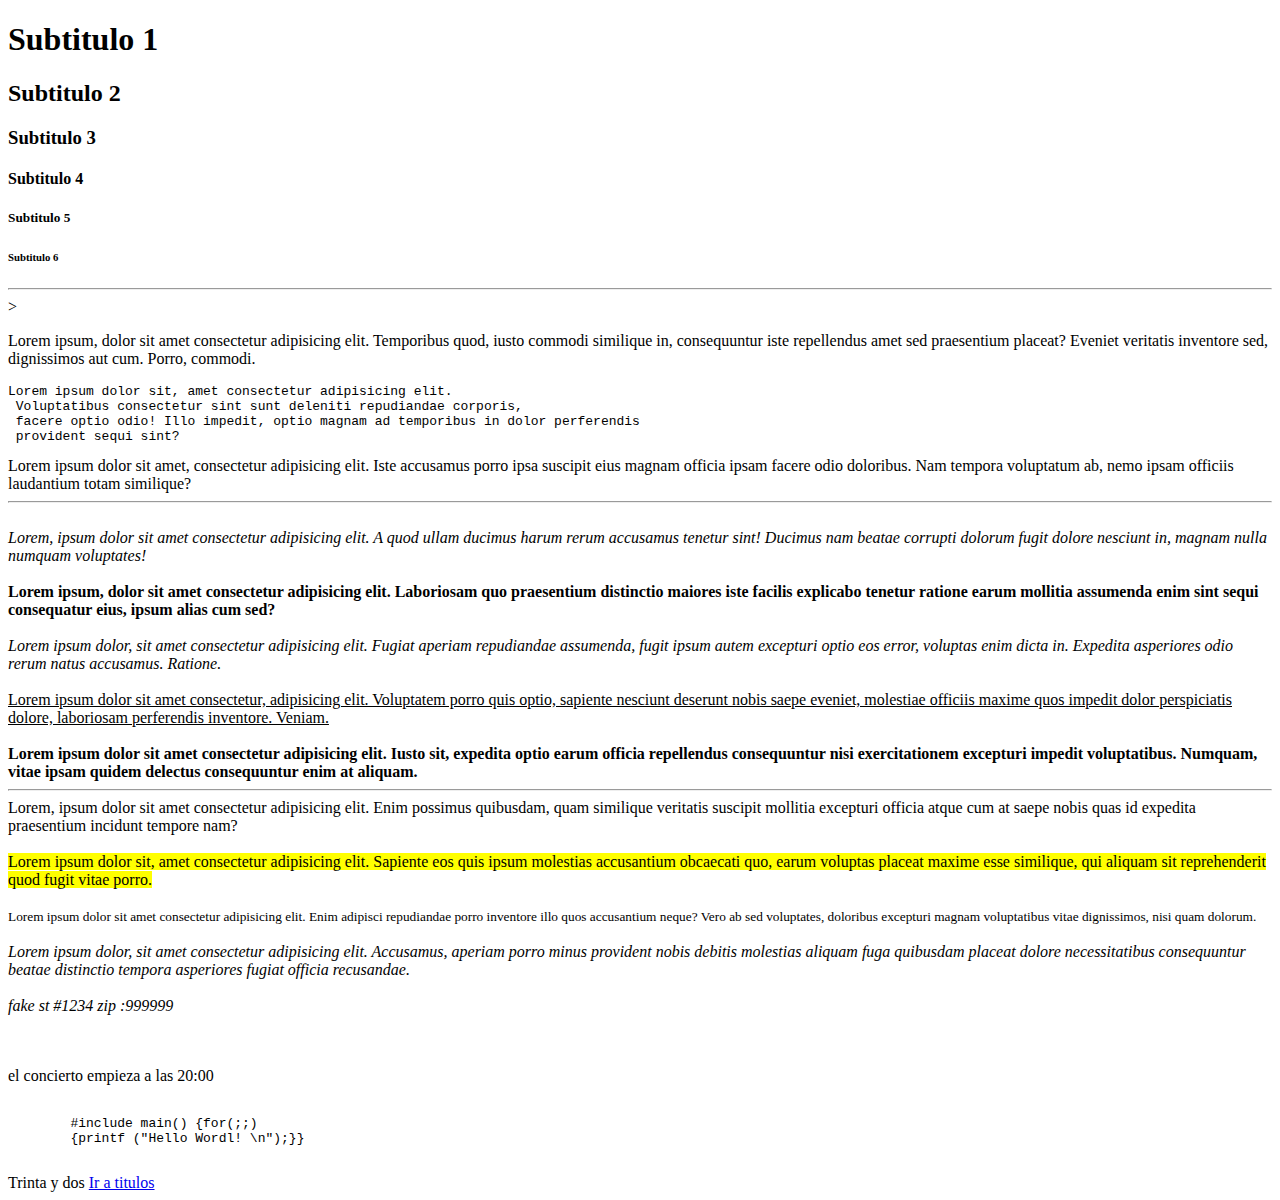
<file: index.html>
<!DOCTYPE html>
<html lang="en">
<head>
    <meta charset="utf-8">
    <title>Modulo Contenido</title>
</head>
<body>
<h1 id="Titulo">Subtitulo 1</h1>
<h2>Subtitulo 2</h2>
<h3>Subtitulo 3</h3>
<h4>Subtitulo 4</h4>
<h5>Subtitulo 5</h5>
<h6>Subtitulo 6</h6>
<hr>
<!-- Cuerpo del texto  esto es un comentario  -->>
<p>
Lorem ipsum, dolor sit amet consectetur adipisicing elit. Temporibus quod, iusto commodi similique in, consequuntur iste repellendus amet sed praesentium placeat? Eveniet veritatis inventore sed, dignissimos aut cum. Porro, commodi.
</p>
<pre>
Lorem ipsum dolor sit, amet consectetur adipisicing elit.
 Voluptatibus consectetur sint sunt deleniti repudiandae corporis, 
 facere optio odio! Illo impedit, optio magnam ad temporibus in dolor perferendis 
 provident sequi sint?
</pre>
<span>
Lorem ipsum dolor sit amet, consectetur adipisicing elit. Iste accusamus porro ipsa suscipit eius magnam officia ipsam facere odio doloribus. Nam tempora voluptatum ab, nemo ipsam officiis laudantium totam similique?
</span>
<hr>
<br>
<em>Lorem, ipsum dolor sit amet consectetur adipisicing elit. A quod ullam ducimus harum rerum accusamus tenetur sint! Ducimus nam beatae corrupti dolorum fugit dolore nesciunt in, magnam nulla numquam voluptates!</em>
<br><br>
<strong> Lorem ipsum, dolor sit amet consectetur adipisicing elit. Laboriosam quo praesentium distinctio maiores iste facilis explicabo tenetur ratione earum mollitia assumenda enim sint sequi consequatur eius, ipsum alias cum sed?</strong>
<br><br>
<i>Lorem ipsum dolor, sit amet consectetur adipisicing elit. Fugiat aperiam repudiandae assumenda, fugit ipsum autem excepturi optio eos error, voluptas enim dicta in. Expedita asperiores odio rerum natus accusamus. Ratione.</i>
<br><br>
<u>Lorem ipsum dolor sit amet consectetur, adipisicing elit. Voluptatem porro quis optio, sapiente nesciunt deserunt nobis saepe eveniet, molestiae officiis maxime quos impedit dolor perspiciatis dolore, laboriosam perferendis inventore. Veniam.</u>
<br><br>
<b>Lorem ipsum dolor sit amet consectetur adipisicing elit. Iusto sit, expedita optio earum officia repellendus consequuntur nisi exercitationem excepturi impedit voluptatibus. Numquam, vitae ipsam quidem delectus consequuntur enim at aliquam.</b>
<br><hr>
Lorem, ipsum dolor sit amet consectetur adipisicing elit. Enim possimus quibusdam, quam similique veritatis suscipit mollitia excepturi officia atque cum at saepe nobis quas id expedita praesentium incidunt tempore nam?
<br><br>
<mark>Lorem ipsum dolor sit, amet consectetur adipisicing elit. Sapiente eos quis ipsum molestias accusantium obcaecati quo, earum voluptas placeat maxime esse similique, qui aliquam sit reprehenderit quod fugit vitae porro.</mark>
<br><br>
<small>Lorem ipsum dolor sit amet consectetur adipisicing elit. Enim adipisci repudiandae porro inventore illo quos accusantium neque? Vero ab sed voluptates, doloribus excepturi magnam voluptatibus vitae dignissimos, nisi quam dolorum.</small>
<br><br>
<cite> Lorem ipsum dolor, sit amet consectetur adipisicing elit. Accusamus, aperiam porro minus provident nobis debitis molestias aliquam fuga quibusdam placeat dolore necessitatibus consequuntur beatae distinctio tempora asperiores fugiat officia recusandae.</cite>
<br><br>
<address>fake st #1234 zip :999999 </address>
<br><br>
<p>el concierto empieza a las 
<time>20:00</time></p>
<pre>
    <code>
        #include main() {for(;;)
        {printf ("Hello Wordl! \n");}}
    </code>
</pre>
<data value =32> Trinta y dos </data>
<a href="#Titulo">Ir a titulos</a>
</body>
</html>
</file>
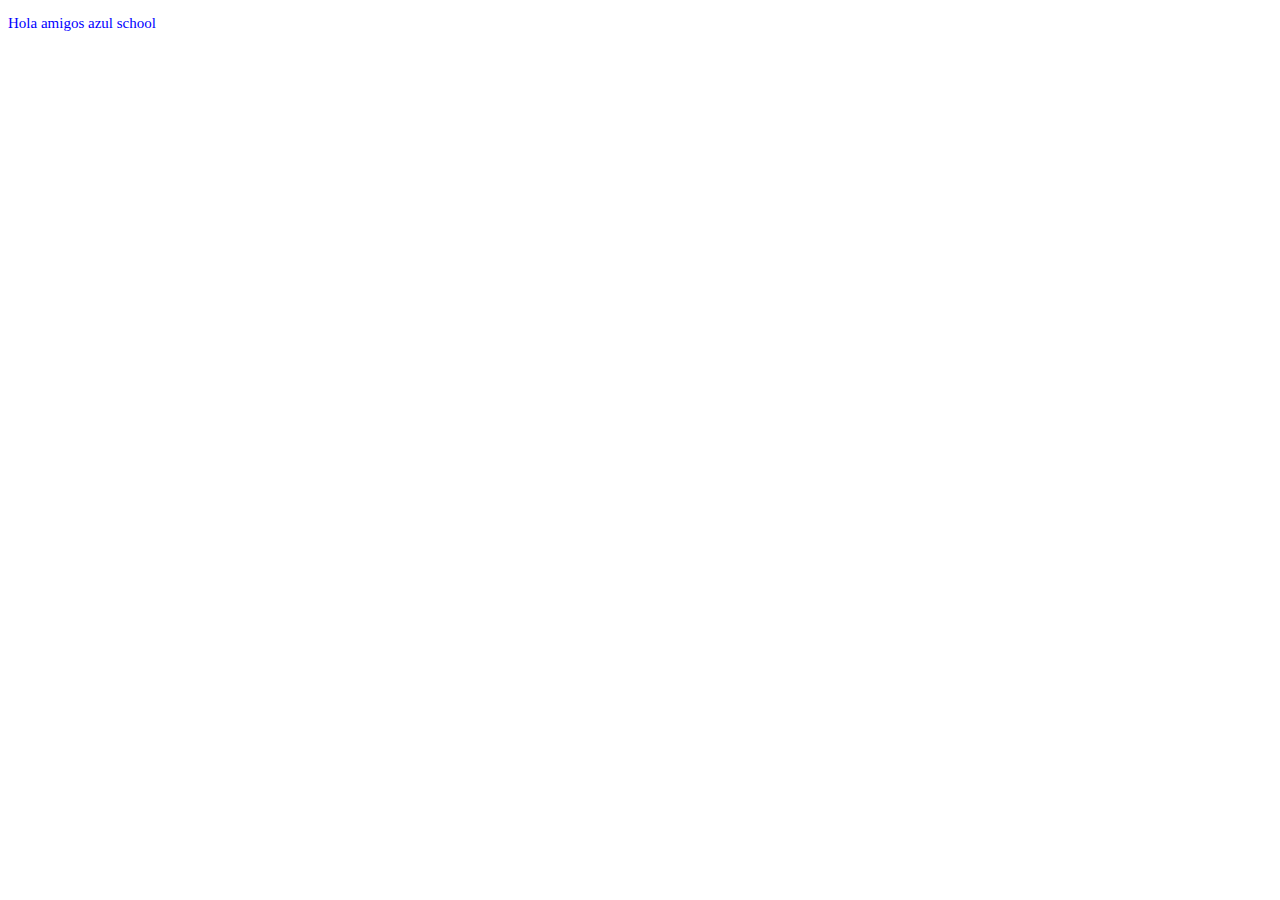
<file: Modulo 3 - CSS/index.html>
<!DOCTYPE html>
<html lang="en">
<head>
    <meta charset="UTF-8">
    <meta http-equiv="X-UA-Compatible" content="IE=edge">
    <meta name="viewport" content="width=device-width, initial-scale=1.0">
    <title>CSS</title>
    <!--<style>
      P{color: red;
    font-size: medium;}  
    </style>-->
</head>

<body>
   

    <p style="color: blue; font-size: 15px;" >Hola amigos azul school</p>

</body>
</html>
</file>
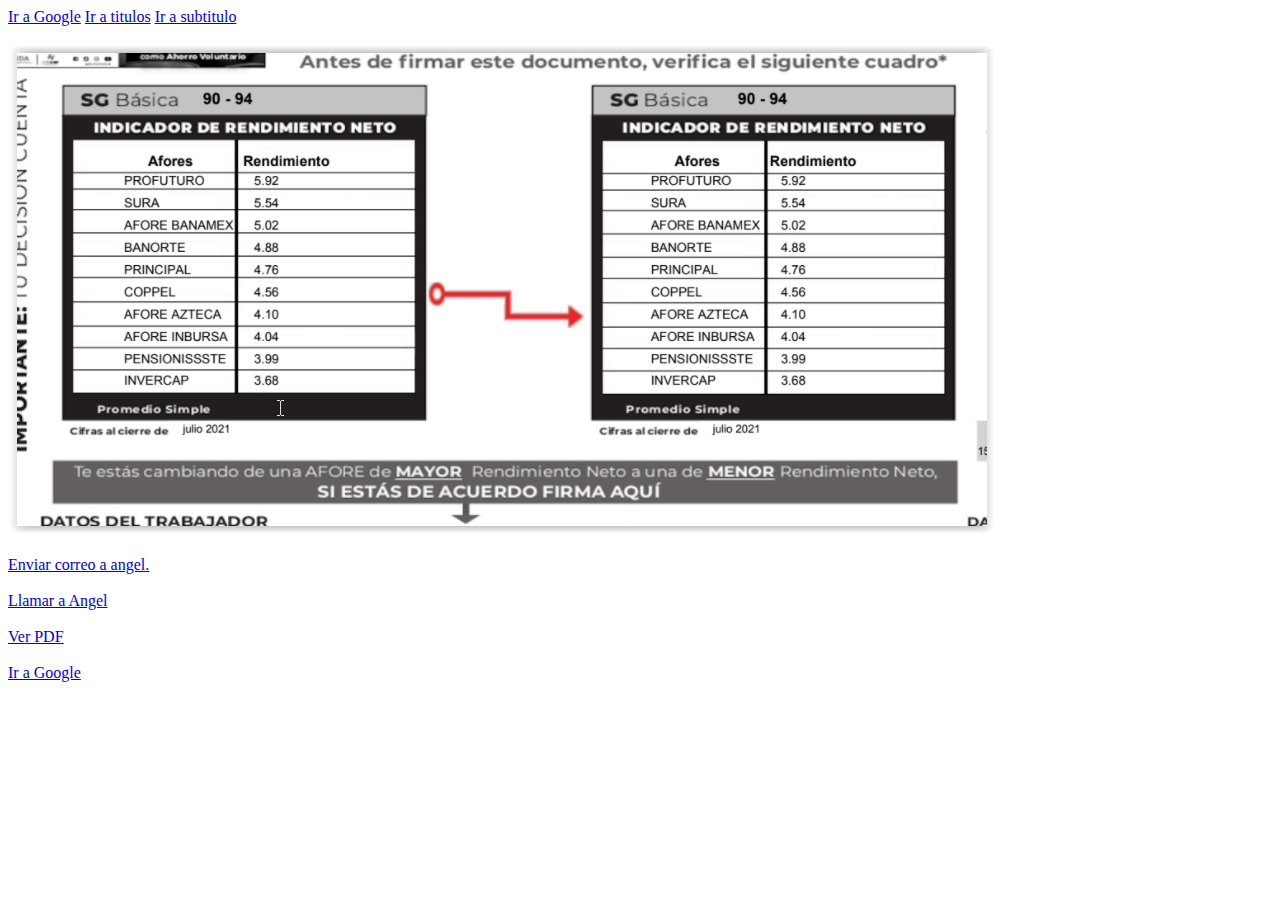
<file: enlaces.html>
<!DOCTYPE html>
<html lang="es">
<head>
    <meta charset="UTF-8">
    <title>Enlaces</title>
</head>
<body>
    <a href="https://www.google.com/">Ir a Google</a>
    <!-- Anclas -->
    <a href="#Titulo">Ir a titulos</a>
    <a href="#subtitulo">Ir a subtitulo</a>
    <br><br>
    <a href="https://www.azulschool.net/courses/curso-profesional-de-html-css-y-js/"><img src="IMG/este.PNG" alt=""></a>
    <br><br>
    <a href="mailto:angelsanchez@azulweb.net">Enviar correo a angel.</a>
    <br><br>
    <a href="tel:+528569885755">Llamar a Angel</a>
    <br><br>
    <a href="DOC/ISO9001_2015.pdf" download>Ver PDF</a>
    <br><br>
    <a href="https://www.google.com/"
    target="_blank">Ir a Google</a>
</body>
</html>
</file>
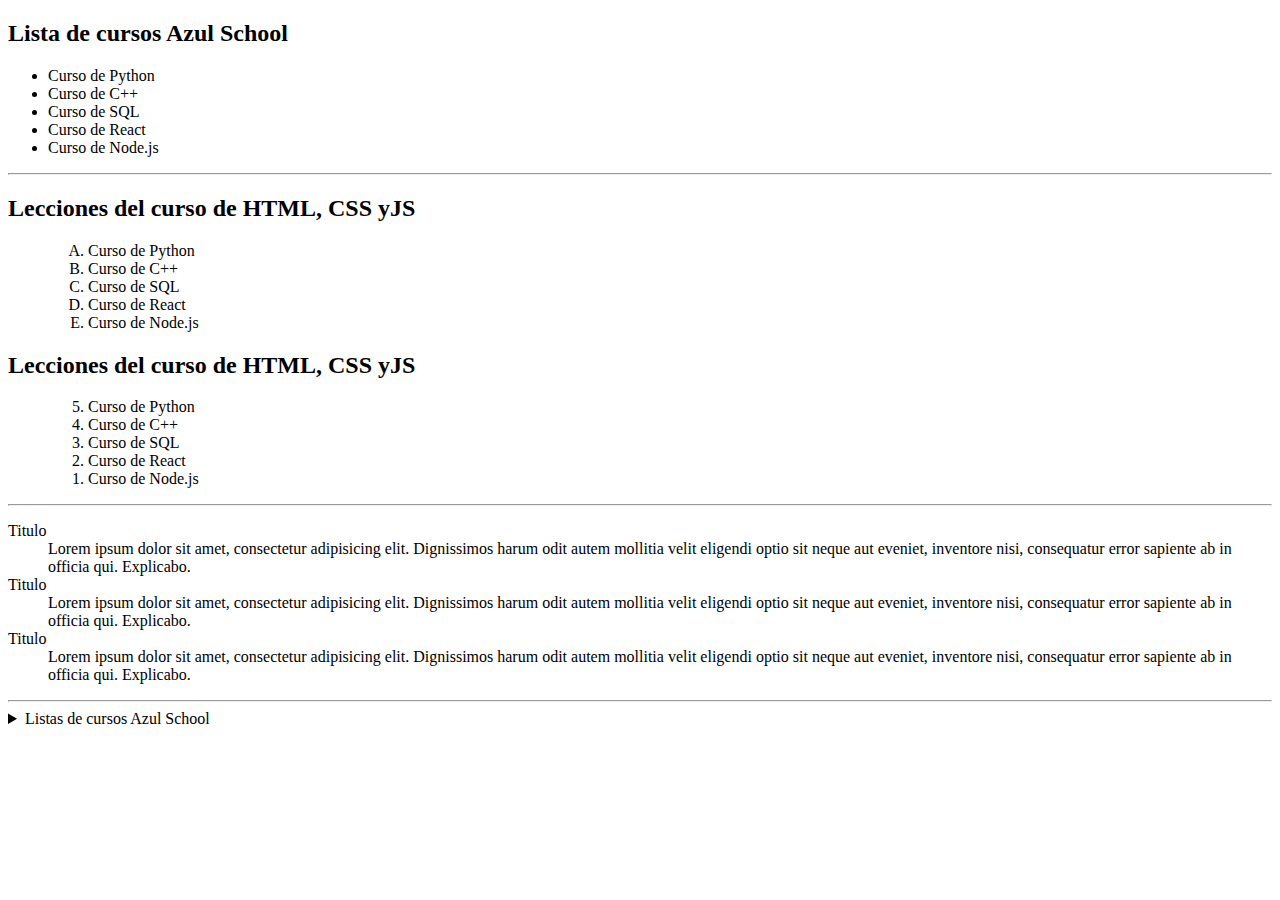
<file: listas.html>
<!DOCTYPE html>
<html lang="en">
<head>
    <meta charset="UTF-8">
    <title>Listas</title>
</head>
<body>
    <aside>
        <h2>Lista de cursos Azul School</h2>
        <ul>
            <li>Curso de Python</li>
            <li>Curso de C++</li>
            <li>Curso de SQL</li>
            <li>Curso de React</li>
            <li>Curso de Node.js</li>
        </ul>
    </aside>
    <hr>
    <aside>
        <h2>Lecciones del curso de HTML, CSS yJS</h2>
        <ul> 
            <ol type="A">
                <li>Curso de Python</li>
                <li>Curso de C++</li>
                <li>Curso de SQL</li>
                <li>Curso de React</li>
                <li>Curso de Node.js</li>
            </ol>
        </ul>
    </aside>
    <aside>
        <h2>Lecciones del curso de HTML, CSS yJS</h2>
        <ul> 
            <ol type="1" reversed>
                <li>Curso de Python</li>
                <li>Curso de C++</li>
                <li>Curso de SQL</li>
                <li>Curso de React</li>
                <li>Curso de Node.js</li>
            </ol>
        </ul>
    </aside>
    <hr>
    <aside>
        <dl>
            <dt>Titulo</dt>
            <dd>Lorem ipsum dolor sit amet, consectetur adipisicing elit. Dignissimos harum odit autem mollitia velit eligendi optio sit neque aut eveniet, inventore nisi, consequatur error sapiente ab in officia qui. Explicabo.</dd>
            <dt>Titulo</dt>
            <dd>Lorem ipsum dolor sit amet, consectetur adipisicing elit. Dignissimos harum odit autem mollitia velit eligendi optio sit neque aut eveniet, inventore nisi, consequatur error sapiente ab in officia qui. Explicabo.</dd>
            <dt>Titulo</dt>
            <dd>Lorem ipsum dolor sit amet, consectetur adipisicing elit. Dignissimos harum odit autem mollitia velit eligendi optio sit neque aut eveniet, inventore nisi, consequatur error sapiente ab in officia qui. Explicabo.</dd>
        </dl>
    </aside>
    <hr>
    <details>
        <summary>Listas de cursos Azul School</summary>
        <p>Curso de Python</p>
        <p>Curso de C++</p>
        <p>Curso de SQL</p>
        <p>Curso de React</p>
        <p>Curso de Node.js</p>
    </details>
 
                 
</body>
</html>
</file>
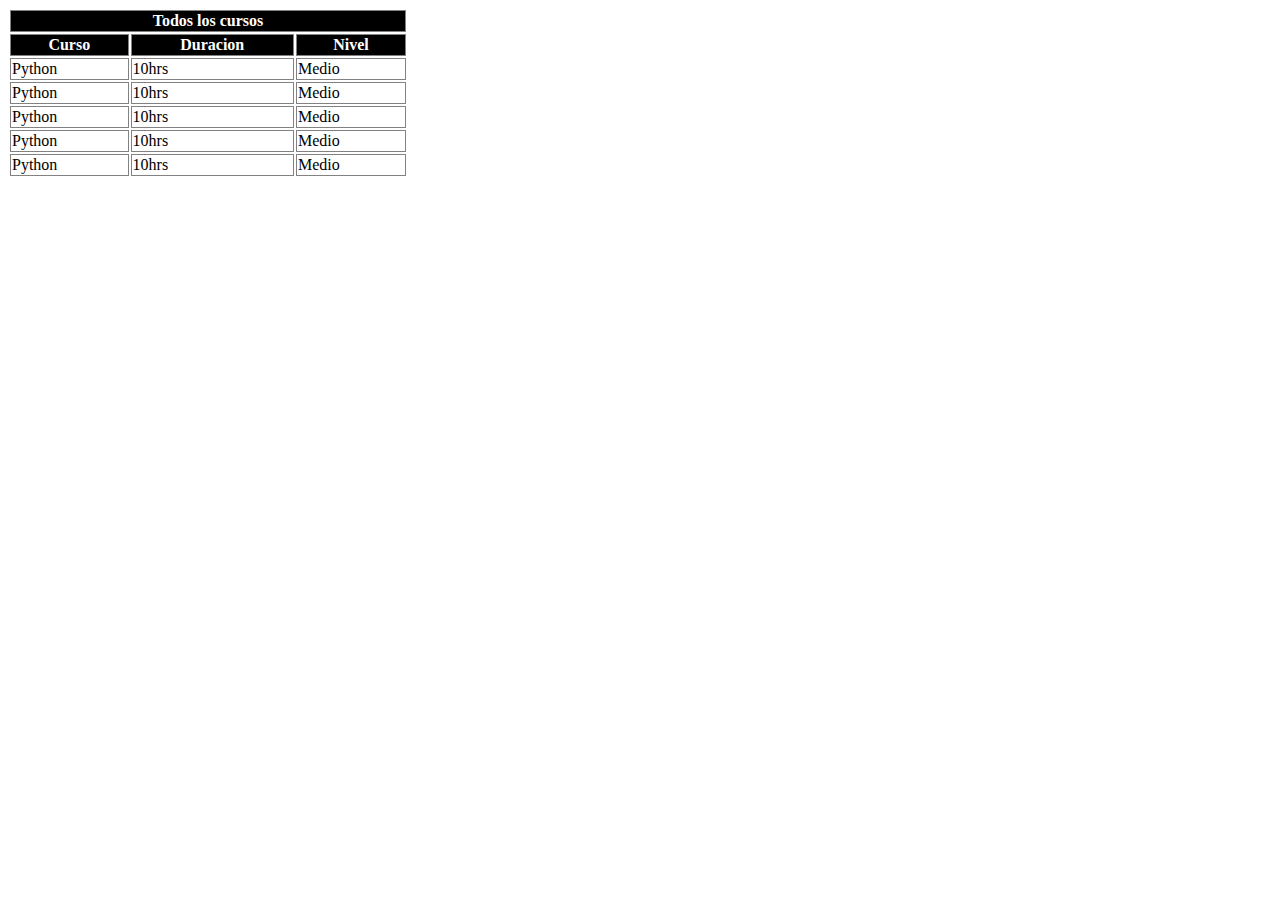
<file: tablas.html>
<!DOCTYPE html>
<html lang="en">
<head>
    <meta charset="UTF-8">
    <meta http-equiv="X-UA-Compatible" content="IE=edge">
    <meta name="viewport" content="width=device-width, initial-scale=1.0">
    <title>Tablas</title>
</head>
<body>
    <style>
        th{
            background: #000000;
            color: #ffffff ;
        }
        th,td{
            border: solid 1px #828282;
                }
        table{
            width: 400px;
        }
    </style>
    <article>
        <table>
            <tr>
                <th colspan="3"> Todos los cursos</th>
            </tr>
            <tr>
                <th>Curso</th>
                <th>Duracion</th>
                <th>Nivel</th>
            </tr>
            <tr>
                <td>Python</td>
                <td>10hrs</td>
                <td>Medio</td>
            </tr>
            <tr>
                <td>Python</td>
                <td>10hrs</td>
                <td>Medio</td>
            </tr>
            <tr>
                <td>Python</td>
                <td>10hrs</td>
                <td>Medio</td>
            </tr>
            <tr>
                <td>Python</td>
                <td>10hrs</td>
                <td>Medio</td>
            </tr>
            <tr>
                <td>Python</td>
                <td>10hrs</td>
                <td>Medio</td>
            </tr>
        </table>
    </article>
</body>
</html>
</file>
